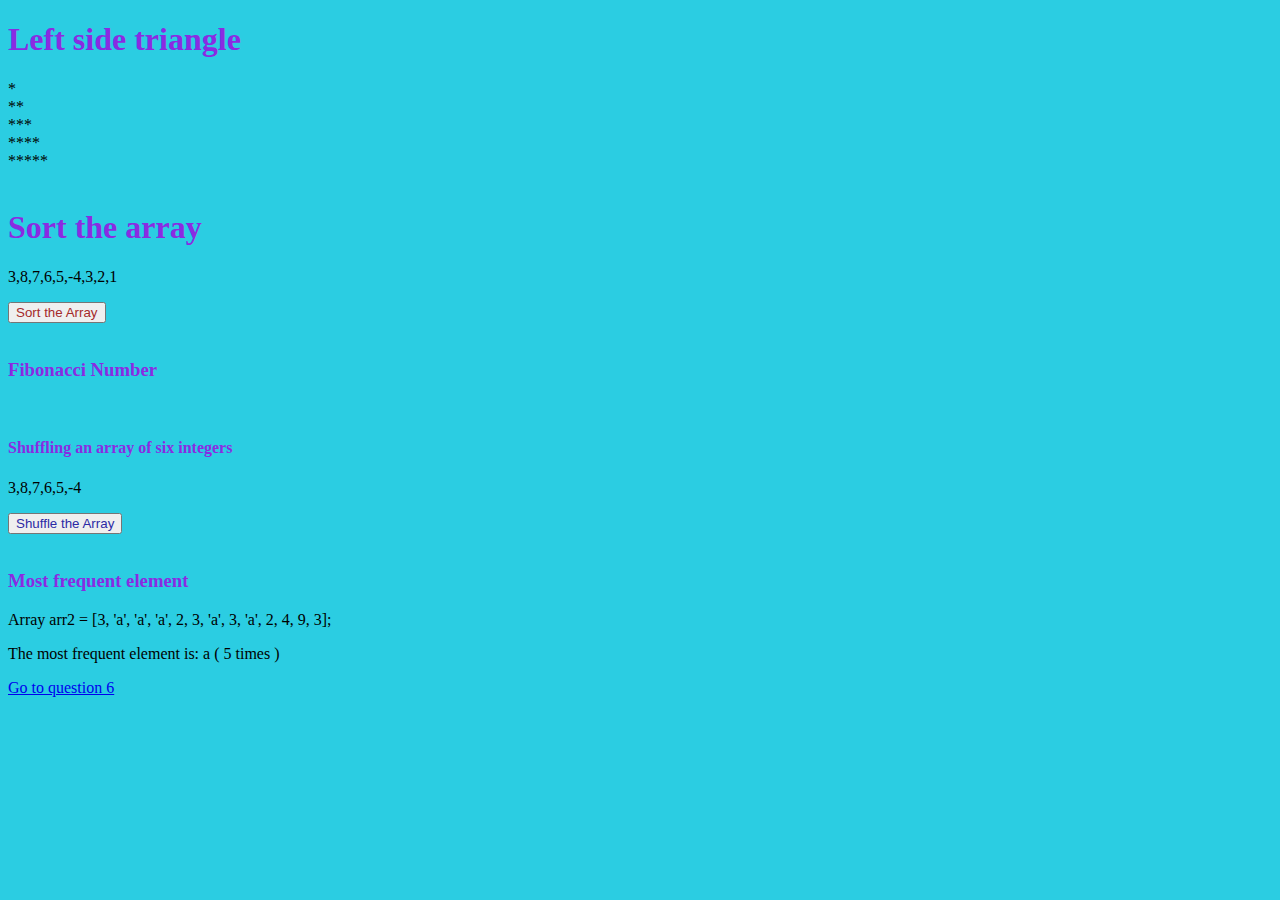
<file: index.html>
<!DOCTYPE html>
<html>
<head>
    <meta charset="UTF-8">
    <meta name="viewport" content="width=device-width, initial-scale=1.0"> <!---the view of the whole page-->
    <meta http-equiv="refresh" content="20">
     <!--refreshes the page every 30 secs -->
    <!-- <script type = "text/javascript" src="cw06.js" async ></script> -The async makes it possible to be able to load the jscript from the head tag -->
   

</head>
<body style="background-color: rgb(43, 205, 226);">

    <!--Write fibonacci here-->
   
    <h1 style="color: blueviolet;">Left side triangle</h1>
    <div id="leni"></div>
    <!--print the lefr-sided triangle-->
    <script>

        function leftTriangle(){
             var i, j;
             var height = 5;
             var row = "";
          for(i=1; i <= height; i++) {
                //inner loop
             for(j=1; j <= i; j++) {
                 row += "*"; 
            }
             row += "<br>";
        
            }
            return row;
 }
  var triangle = leftTriangle();
   document.getElementById("leni").innerHTML = triangle; 
     </script>

    <br>

<!-------------------------------------------------------------------------------------------->
    <h1 style="color: blueviolet;">Sort the array</h1>
    <p id="memo"></p>
    <div>
        <button  style="color:brown;" onclick="sorter()">Sort the Array</button>
    </div>
    <!--sorting an array-->
<script>
    var arr1 = [3, 8, 7, 6, 5, -4, 3, 2, 1];
    document.getElementById("memo").innerHTML = arr1;

    function sorter() 
    {
        arr1.sort();
        document.getElementById("memo").innerHTML = arr1;
    }
</script>

<!-------------------------------------------------------------------------------------------->
    <br>

    <h3 style="color: blueviolet;">Fibonacci Number</h3>
    <script>
        let fibonacci = (num) => {
            if (num < 2) return num;
                return fibonacci(num - 1) + fibonacci(num - 2);
        }
        var num = parseInt(prompt("Please enter a value for num","0"), 10);
        document.write(fibonacci(num));
    </script>
    <br>
    
    
<!-------------------------------------------------------------------------------------------->

        <h4 style="color: blueviolet;">Shuffling an array of six integers</h4>
  <!----javascript to shuffle array of 6 integers-->
        <p id="shuffle" ></p>
        <div >
            <button  style="color:rgb(44, 42, 165);" onclick="shuffler()">Shuffle the Array</button>
        </div>
        
    <script>
        var arr0 = [3, 8, 7, 6, 5, -4];
        document.getElementById("shuffle").innerHTML = arr0;

            function shuffler() 
            {
                arr0.sort(function(a, b) {return 0.5 - Math.random()});
                document.getElementById("shuffle").innerHTML = arr0;
            }
    
    </script>
   
    <br>
<!-------------------------------------------------------------------------------------------->


    <h3 style="color: blueviolet;">Most frequent element</h3>
    <p id="frq">Array arr2 = [3, 'a', 'a', 'a', 2, 3, 'a', 3, 'a', 2, 4, 9, 3];</p>
    <p id="freq"></p>
    <script>
        var arr2=[3, 'a', 'a', 'a', 2, 3, 'a', 3, 'a', 2, 4, 9, 3];
        var mostFreq = 1;
        var middle = 0;
        var elemt;
        for (var i=0; i<arr2.length; i++)
{
        for (var j=i; j<arr2.length; j++)
        {
                if (arr2[i] == arr2[j])
                middle++;
                if (mostFreq<middle)
                {
                    mostFreq=middle; 
                  elemt = arr2[i];
                }
        }
        middle=0;
}
document.getElementById("freq").innerHTML = "The most frequent element is: " +elemt + " ( "  +mostFreq + " times )";
    </script>

    <p><a href="cw06_2.html" alt="ques 6">Go to question 6</a></p>



</body>
</html>
</file>
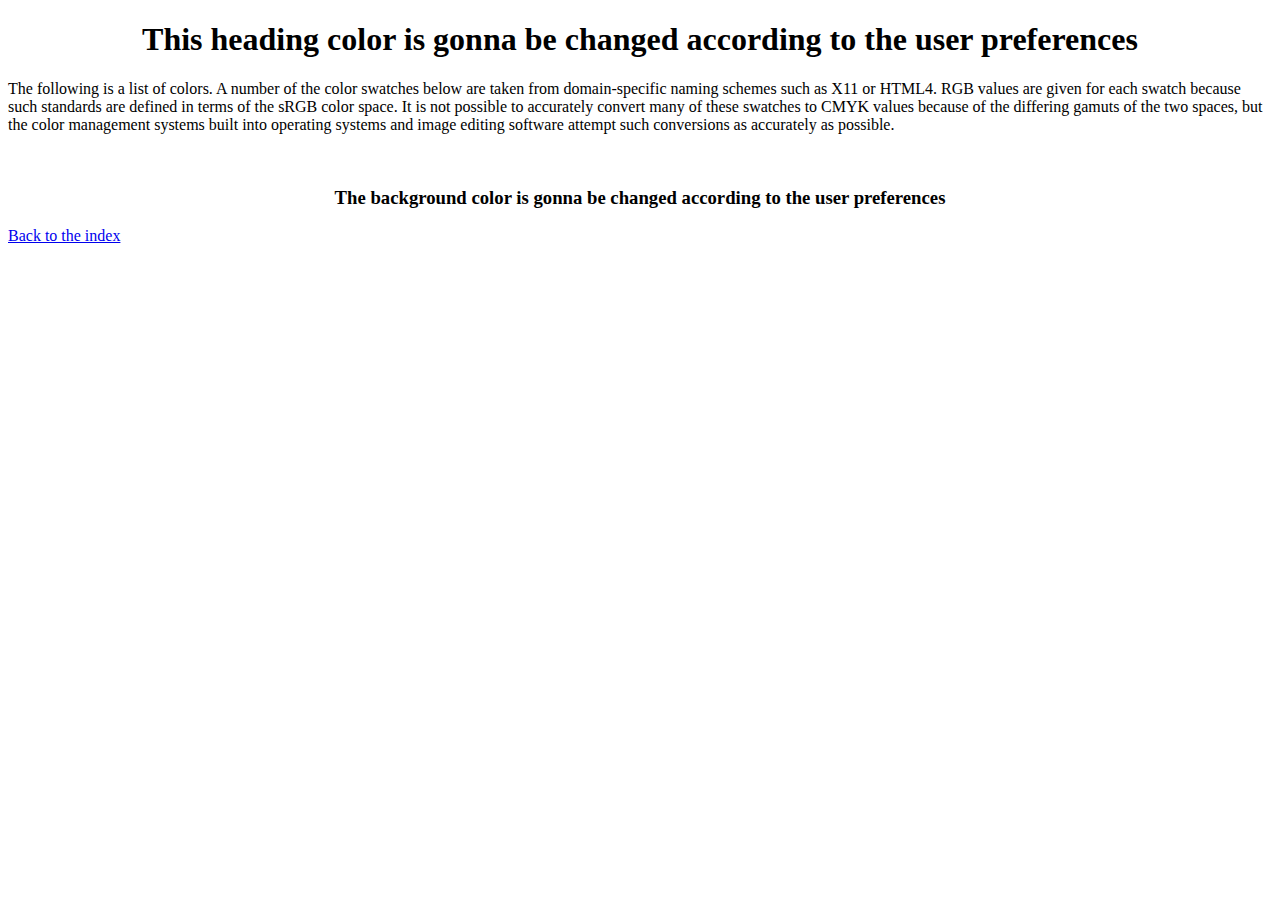
<file: cw06_2.html>
<!DOCTYPE html>
<html>
    <head>
        <title>Functions & Parameters</title>

        <script >
  
            
            function changeBackground()
            {   
                
                document.body.style.backgroundColor = colorBackg;
                document.body.style.color = colourHead;
            
           }
        </script>
    </head>
    <body >
        <h1 id="keno" style="text-align: center;">This heading color is gonna be changed according to the user preferences</h1>
        <p>
            The following is a list of colors. 
            A number of the color swatches below are taken from domain-specific naming schemes such as X11 or HTML4. 
            RGB values are given for each swatch because such standards are defined in terms of the sRGB color space. 
            It is not possible to accurately convert many of these swatches to CMYK values because of the differing gamuts of the two spaces, 
            but the color management systems built into operating systems and image editing software attempt such conversions as accurately as possible.
        </p>
        <br>
        <h3 style="text-align: center;">The background color is gonna be changed according to the user preferences</h3>
     
        <script>
           colorBackg = prompt("Color of the background?");
           colourHead = prompt("Color of the heading?");
           changeBackground();
        </script>
        
        <p><a href="index.html" alt="ques 6">Back to the index</a></p>
    </body>
</html>
</file>
